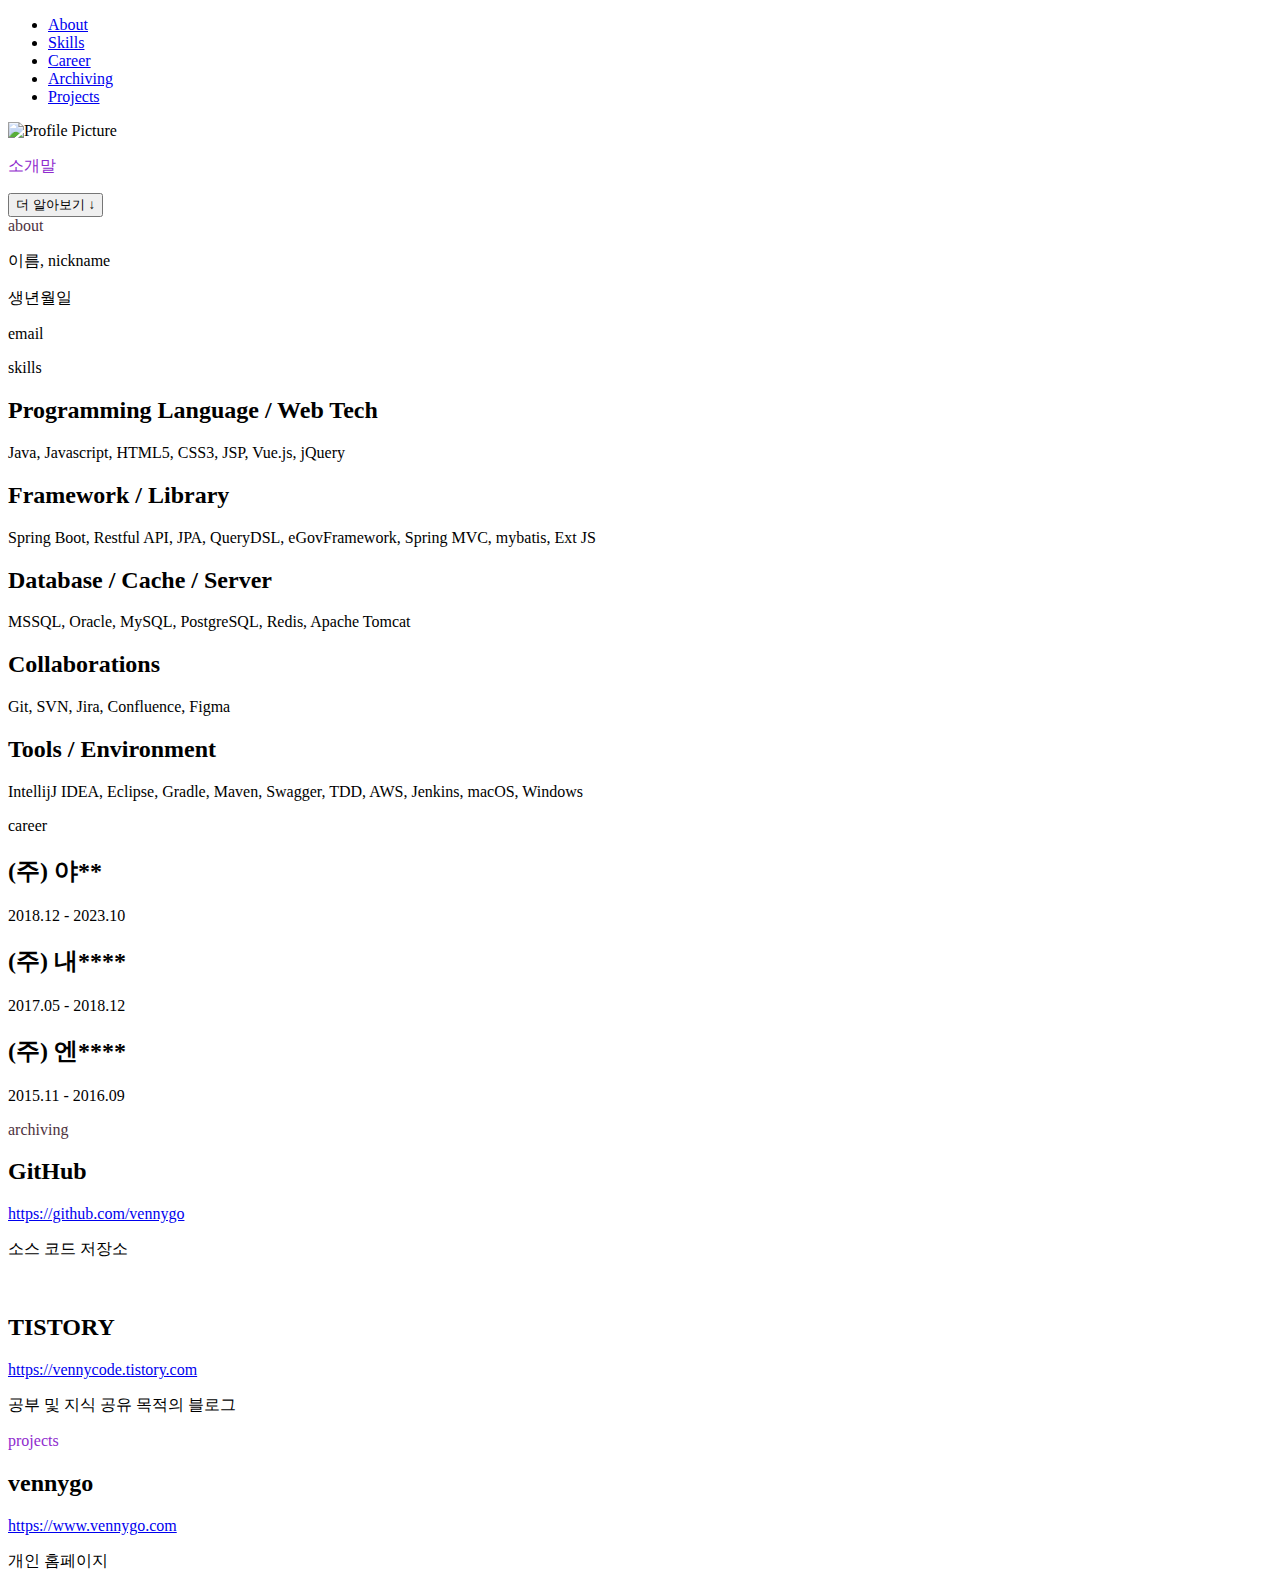
<file: src/main/resources/templates/about.html>
<!DOCTYPE html>
<!-- Default Layout Import-->
<html lang="ko"
      xmlns:th="http://www.thymeleaf.org"
      xmlns:layout="http://www.ultraq.net.nz/thymeleaf/layout"
      layout:decorate="~{layouts/layout}"
      layout:fragment="content"
>
    <main>
        <section id="menu">
            <ul>
                <li><a href="javascript:void(0)" onclick="scrollToSection('top')">About</a></li>
                <li><a href="javascript:void(0)" onclick="scrollToSection('skills')">Skills</a></li>
                <li><a href="javascript:void(0)" onclick="scrollToSection('career')">Career</a></li>
                <li><a href="javascript:void(0)" onclick="scrollToSection('archiving')">Archiving</a></li>
                <li><a href="javascript:void(0)" onclick="scrollToSection('projects')">Projects</a></li>
            </ul>
        </section>

        <!-- 콘텐츠 시작 -->
        <section id="top">
            <img th:src="@{/images/profile.jpeg}" alt="Profile Picture">
            <p><span th:text="${introduction}" style="color: #8F2BCE;">소개말</span></p>
            <button class="bg_halloween_3" onclick="scrollToSection('about')">더 알아보기 ↓</button>
        </section>

        <section id="about" class="bg_halloween_1">
            <div class="section_title" style="color: #4E323E;">about</div>
            <p><span th:text="${name}">이름</span>, <span th:text="${nickname}">nickname</span></p>
            <p><span th:text="${birthday}">생년월일</span></p>
            <p><span th:text="${email}">email</span></p>
        </section>

        <section id="skills" class="bg_halloween_5">
            <div class="section_title">skills</div>
            <h2>Programming Language / Web Tech</h2>
            <p>Java, Javascript, HTML5, CSS3, JSP, Vue.js, jQuery</p>
            <h2>Framework / Library</h2>
            <p>Spring Boot, Restful API, JPA, QueryDSL, eGovFramework, Spring MVC, mybatis, Ext JS</p>
            <h2>Database / Cache / Server </h2>
            <p>MSSQL, Oracle, MySQL, PostgreSQL, Redis, Apache Tomcat</p>
            <h2>Collaborations</h2>
            <p>Git, SVN, Jira, Confluence, Figma</p>
            <h2>Tools / Environment</h2>
            <p> IntellijJ IDEA, Eclipse, Gradle, Maven, Swagger, TDD, AWS, Jenkins, macOS, Windows</p>
        </section>

        <section id="career" class="bg_halloween_4">
            <div class="section_title">career</div>
            <h2>(주) 야**</h2>
            <p>2018.12 - 2023.10</p>
            <h2>(주) 내****</h2>
            <p>2017.05 - 2018.12</p>
            <h2>(주) 엔****</h2>
            <p>2015.11 - 2016.09</p>
        </section>

        <section id="archiving" class="bg_halloween_1">
            <div class="section_title" style="color: #4E323E;">archiving</div>
            <h2>GitHub</h2>
            <p><a href="https://github.com/vennygo" target="_blank">https://github.com/vennygo</a></p>
            <p>소스 코드 저장소</p><br/>
            <h2>TISTORY</h2>
            <p><a href="https://vennycode.tistory.com">https://vennycode.tistory.com</a></p>
            <p>공부 및 지식 공유 목적의 블로그</p>
        </section>

        <section id="projects">
            <div class="section_title" style="color: #8F2BCE;">projects</div>
            <h2>vennygo</h2>
            <p><a href="https://www.vennygo.com" target="_blank">https://www.vennygo.com</a></p>
            <p>개인 홈페이지</p>
        </section>
    </main>

    <script th:src="@{/js/about.js}"></script>
</html>
</file>
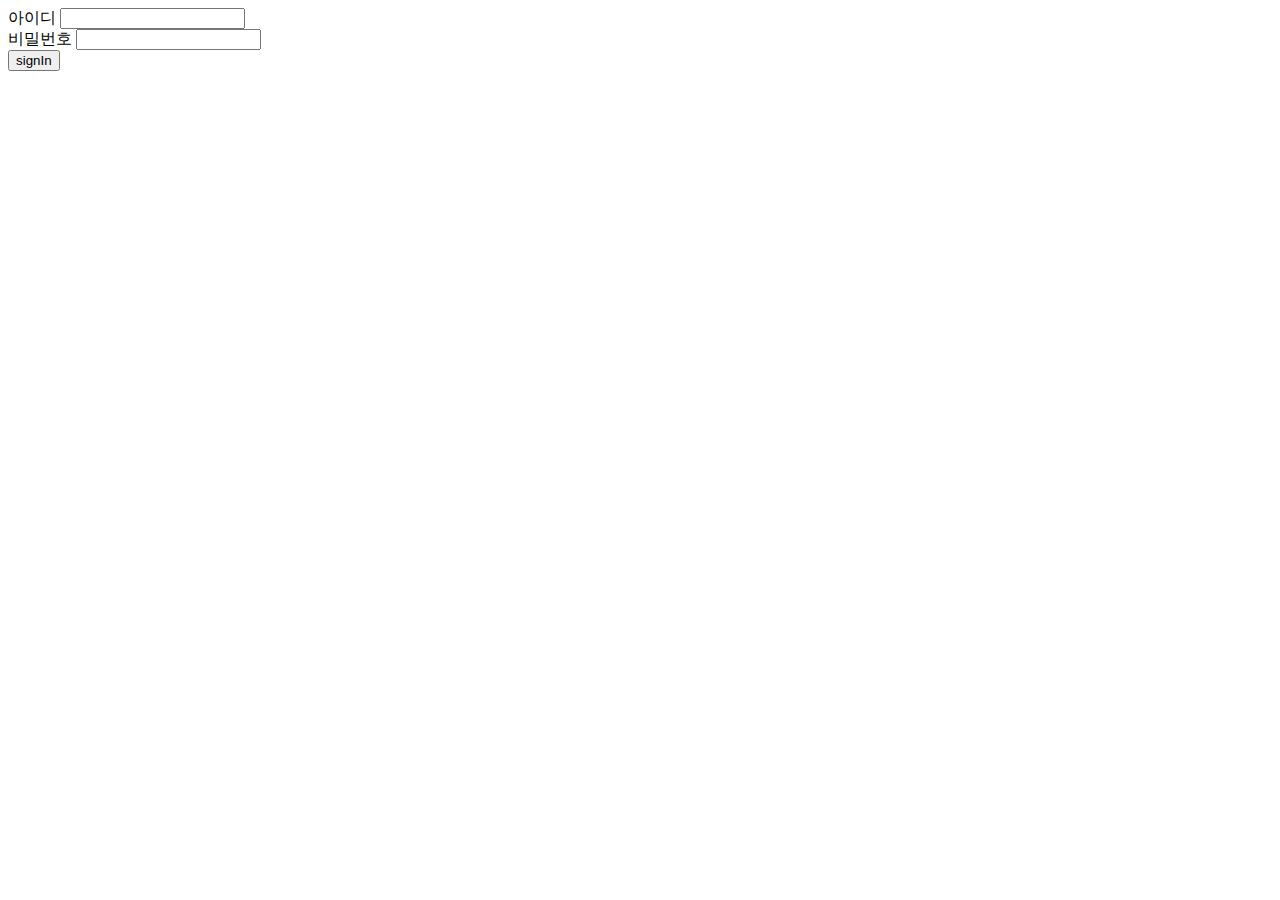
<file: src/main/resources/templates/signIn.html>
<!DOCTYPE html>
<!-- Default Layout Import-->
<html lang="ko"
      xmlns:th="http://www.thymeleaf.org"
      xmlns:layout="http://www.ultraq.net.nz/thymeleaf/layout"
      layout:decorate="~{layouts/layout}"
      layout:fragment="content"
>
    <main>
        <form th:action="@{/api/sign-in}" method="post">
            <div>
                <label>아이디</label>
                <input type="text" name="loginId"/>
            </div>
            <div>
                <label>비밀번호</label>
                <input type="password" name="password"/>
            </div>
            <div>
                <button type="submit">signIn</button>
            </div>
        </form>
    </main>

    <script th:src="@{/js/signIn.js}"></script>
</html>
</file>
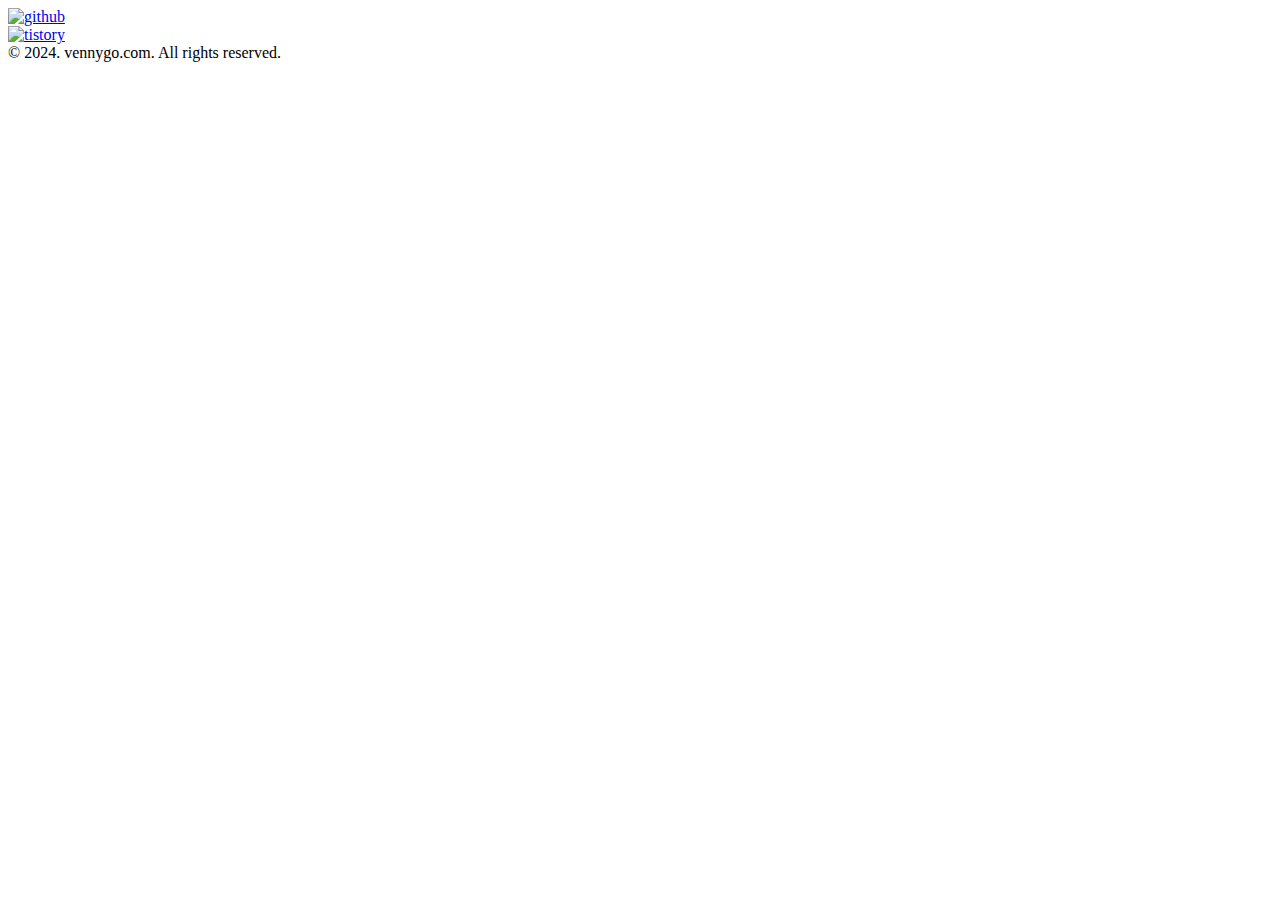
<file: src/main/resources/templates/fragments/footer.html>
<!DOCTYPE html>
<html lang="ko" xmlns:th="http://www.thymeleaf.org" th:fragment="footer">
    <footer>
        <div class="footer_icons">
            <div class="footer_icon_wrapper bg_white" title="github">
                <a href="https://github.com/vennygo" target="_blank">
                    <img class="footer_icon_img" th:src="@{/images/github.png}" alt="github">
                </a>
            </div>
            <div class="footer_icon_wrapper" title="tistory">
                <a href="https://vennycode.tistory.com" target="_blank">
                    <img class="footer_icon_img" th:src="@{/images/tistory.png}" alt="tistory">
                </a>
            </div>
        </div>
        <div class="footer_copyright">
            &copy; 2024. vennygo.com. All rights reserved.
        </div>
    </footer>
</html>
</file>
